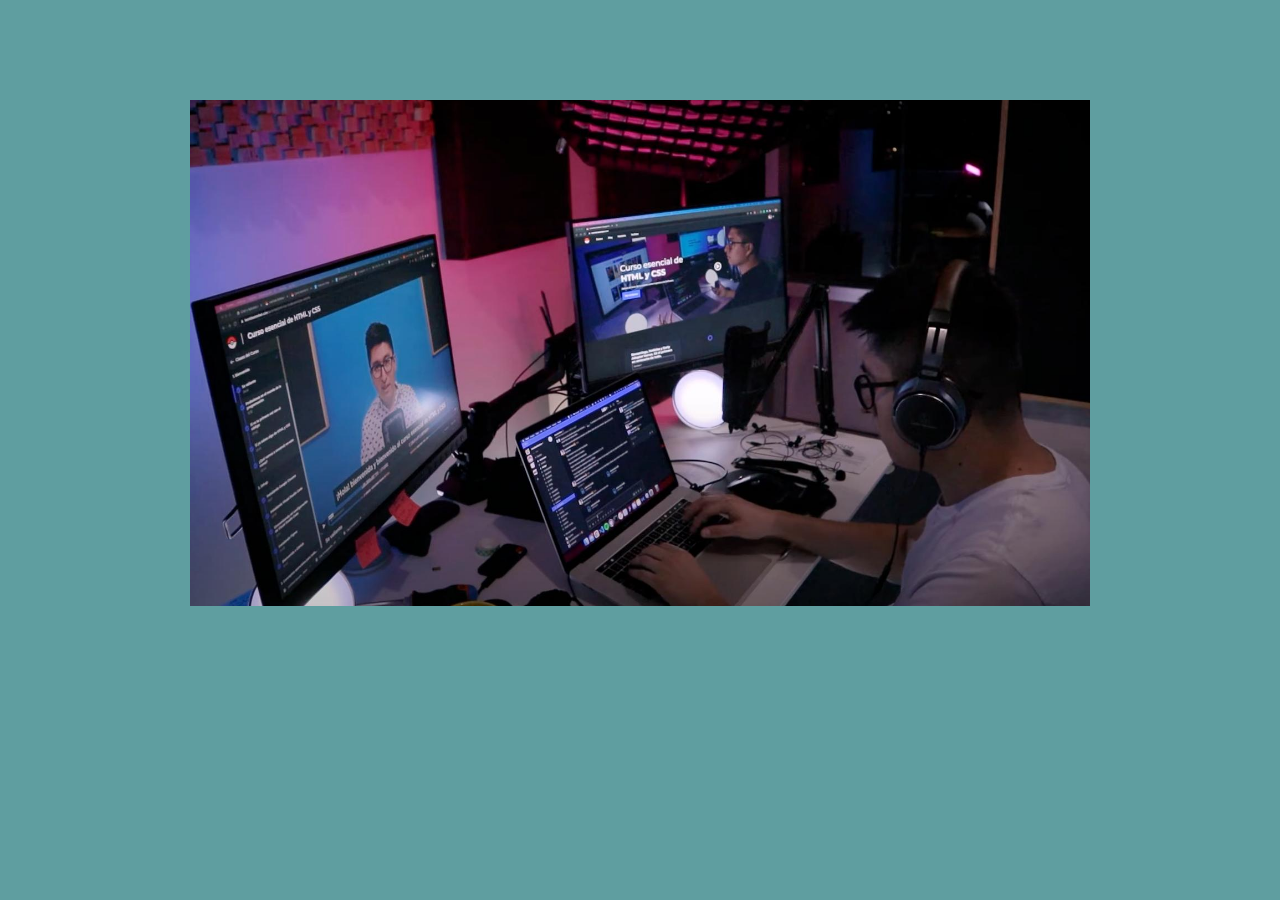
<file: index.html>
<!DOCTYPE html>
<html lang="en">
<head>
    <meta charset="UTF-8">
    <meta http-equiv="X-UA-Compatible" content="IE=edge">
    <meta name="viewport" content="width=device-width, initial-scale=1.0">
    <title>VIDEO PLAYER</title>
    <link rel="stylesheet" href="./CSS/style.css">
</head>
<body>
  <div class="wrapper">
      <div class="player">
        <video id="video" poster="./images/poster.jpg"   muted src="https://media.w3.org/2010/05/sintel/trailer.mp4" width="400"></video>
    <div class="player-overlay">
      <h2 class="player-title">Musica para programar</h2> 
      <div class="player-actions">
     <button class="button" id="backward" aria-label="Retrocerder 10 segundos" title="Retrocerder 10 segundos" ></button> 
    <button class="button" id="play" aria-label="Reproducir" title="Reproducir" ></button>
    <button class="button" hidden id="pause" aria-label="Pausar" title="Pausar" ></button>
     <button class="button" id="forward" aria-label="Avanzar 10 segundos" title="Avanzar 10 segundos" ></button> 
    </div>
    <div class="player-porgress">
      <input id="progress" type="range" min="0"  step="1">
    </div>
    </div>
    
    
    
  </div>

</div>
   
<script src="./js/index.js"></script>
</file>
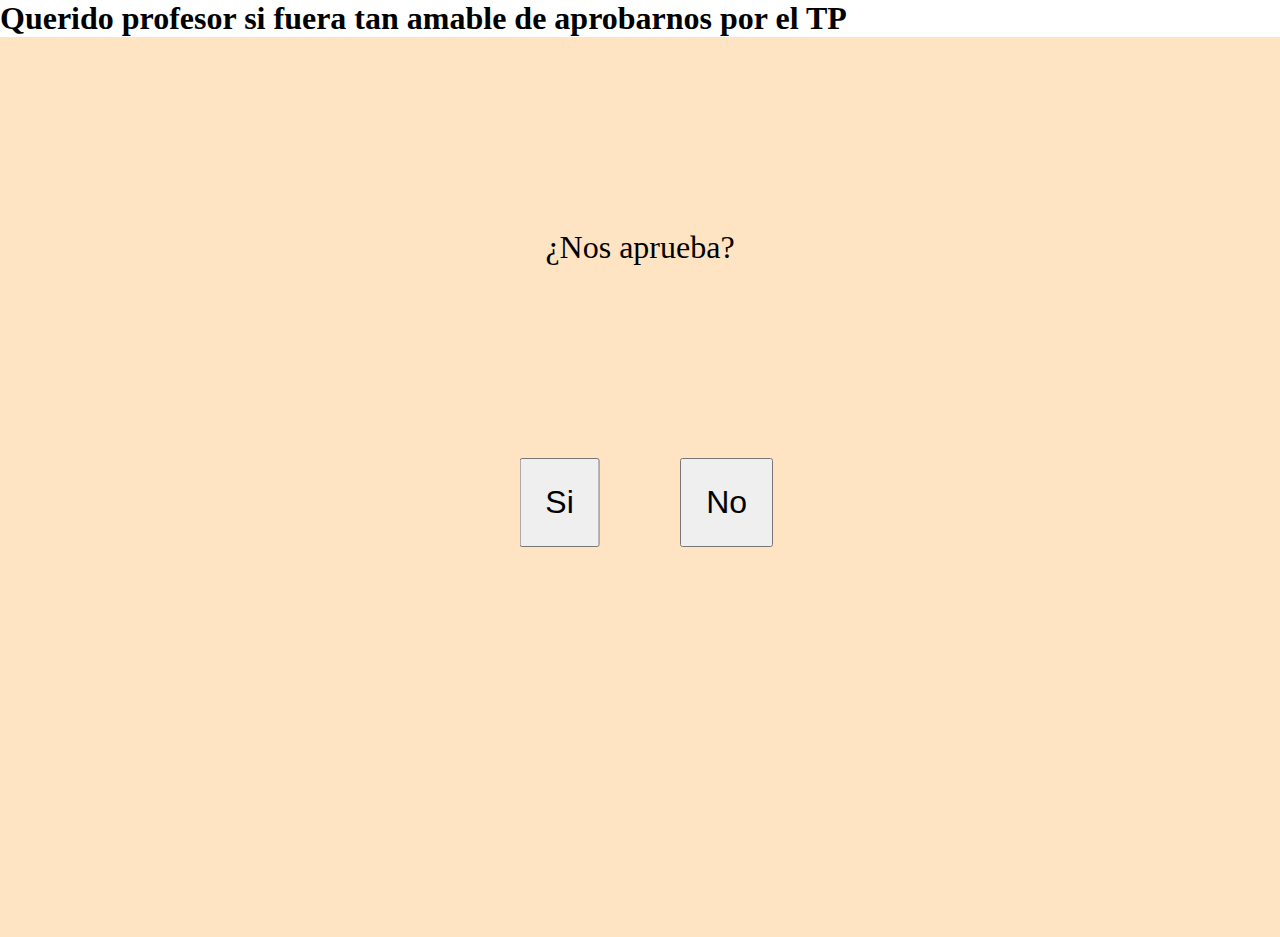
<file: aprobar.html>
<!DOCTYPE html>
<html lang="en">
<head>
    <meta charset="UTF-8">
    <meta http-equiv="X-UA-Compatible" content="IE=edge">
    <meta name="viewport" content="width=device-width, initial-scale=1.0">
    <title>APROBAR</title>
    <link rel="stylesheet" href="index.css">
</head>
<body>
    <h1>Querido profesor si fuera tan amable de aprobarnos por el TP</h1>
    <div class="contenedor">
      <p>¿Nos aprueba?</p>
      <button id="yesBtn">Si</button>
       <button id="noBtn">No</button>
    </div>
      <script src="index.js"></script>
</body>
</html>
</file>
<file: CSS/style.css>
@import './buttons.css';

body{
    background-color:cadetblue;
    font-family:Arial,helvetica,sans-serif
}

.wrapper {
    max-inline-size: 900px;
    margin: auto;
}


.player{
    margin-block-start: 100px;
    /*border:10px solid red;*/
    position: relative;
}

.player video{
    inline-size: 100%;
    aspect-ratio: 16/9;
    vertical-align: middle;
    object-fit: cover ;
}
    
.player-title{
    color: white;
    position:absolute;
    inset-block-start: 0px;
    inset-inline-start: 20px;
}

.player-actions {
    position: absolute;
    inset:0;
    /*border: 10px solid blue;*/
    display: flex;
    justify-content: center;
    align-items: center;
    gap: 20px;
}

.player-porgress{
    position: absolute;
    inset-block-end: 0;
    inset-inline: 0;
    display: flex;
    padding: 10px;
}

.player-porgress input{
  flex: 1;
}

.player-overlay{
    position: absolute;
    inset: 0;
    opacity: 0;
    transition: .3s opacity;
}

.player:hover .player-overlay{
    opacity: 1;
}
</file>
<file: index.css>
*{
    margin: 0;
}

.contenedor{
    background: bisque;
    width: 100vw;
    height: 100vh;
    text-align: center;
}

p{
    font-size: xx-large;
    padding: 15%;
}
button{
    font-size: xx-large;
    padding: 0.75em;
}

#yesBtn{
    transform: translate(-100%, 0);
}

#noBtn{
    position: absolute;
}
</file>
